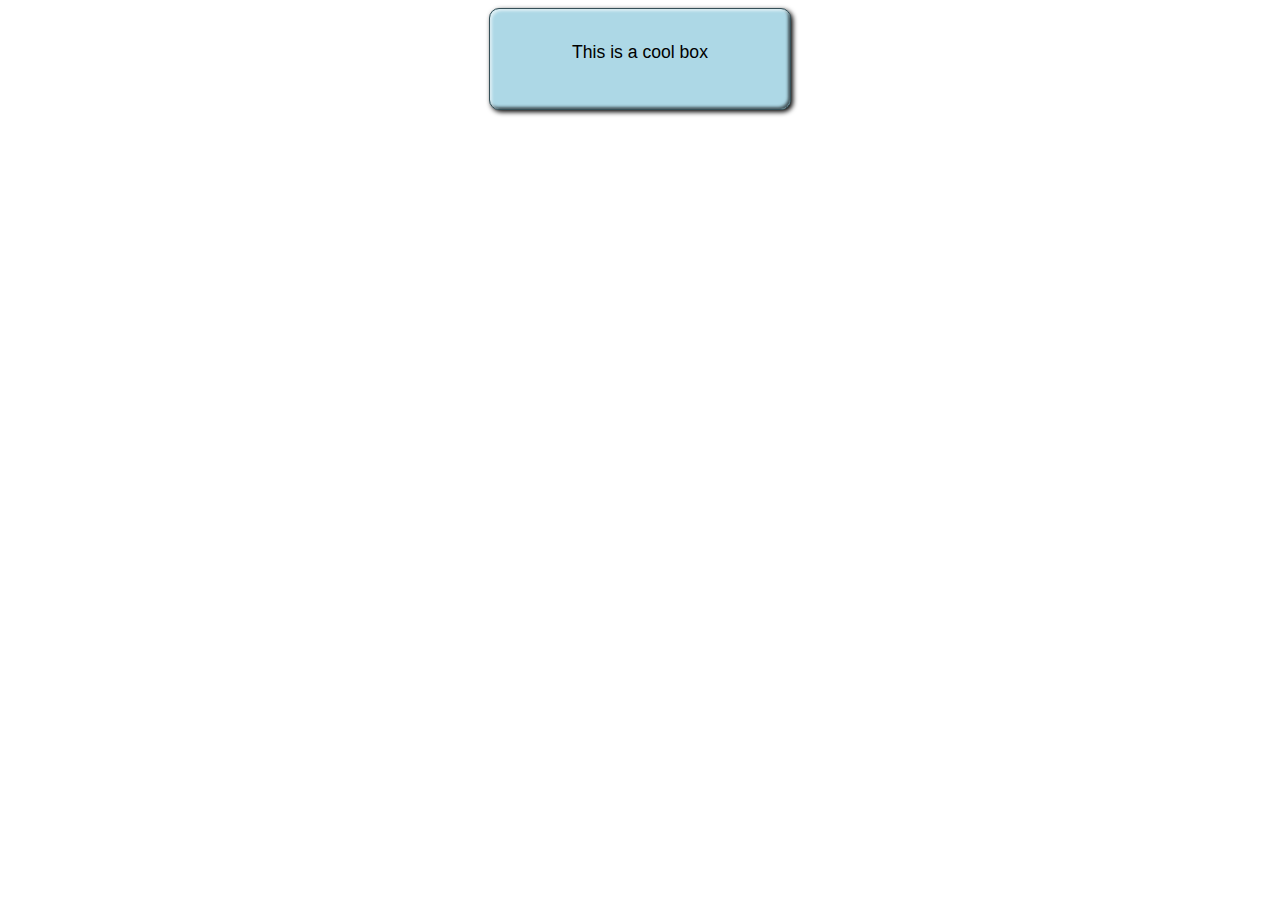
<file: cool-information-box/index.html>
<!DOCTYPE html>
<html lang="en-US">
  <head>
    <meta charset="utf-8">
    <meta name="viewport" content="width=device-width">
    <title>Cool box</title>
    <link rel="stylesheet" href="style.css">
  </head>
  <body>
      <div>This is a cool box</div>
  </body>
</html>
</file>
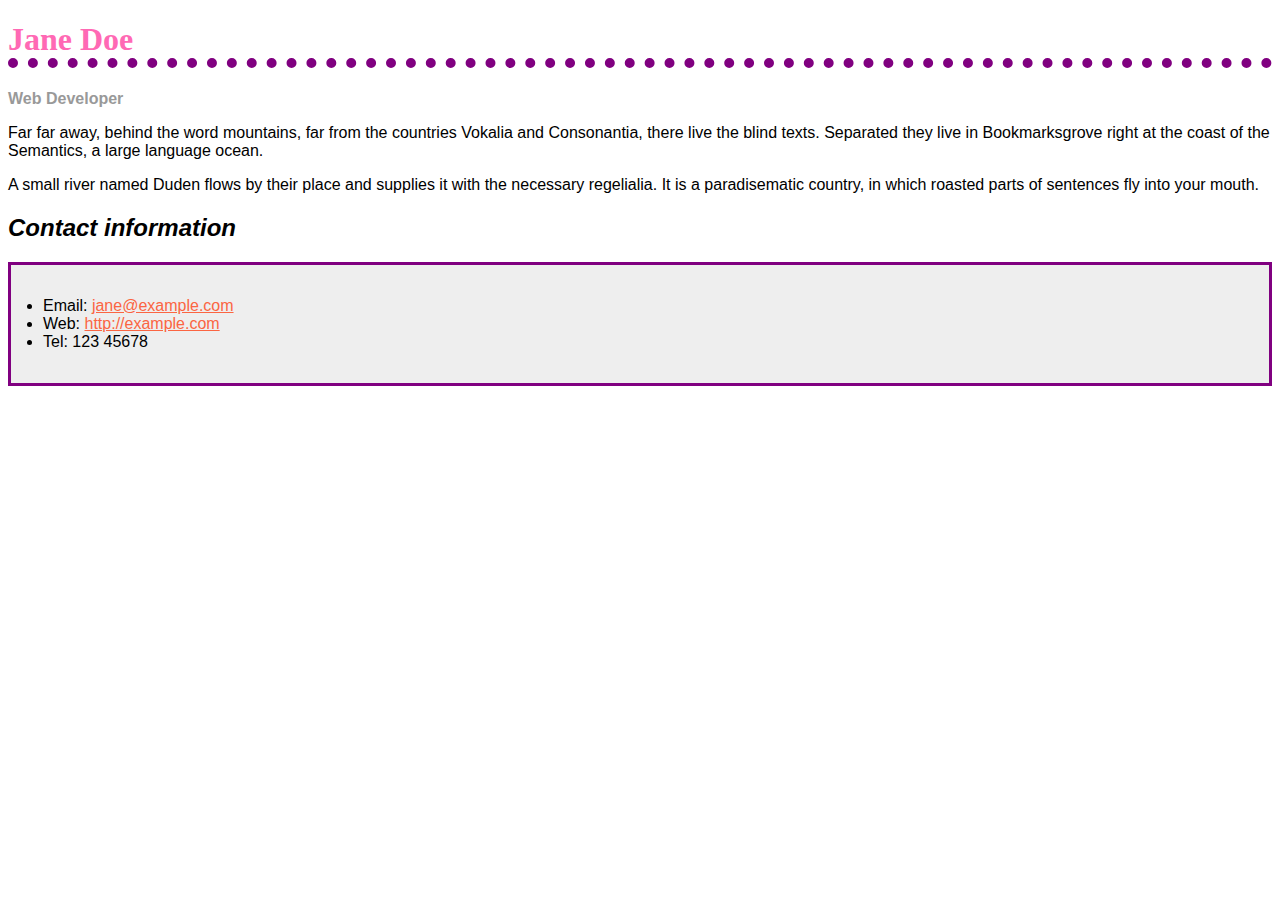
<file: CSS Building Blocks/index.html>
<!DOCTYPE html>
<html lang="en">
<head>
  <meta charset="UTF-8">
  <meta name="viewport" content="width=device-width, initial-scale=1.0">
  <link rel="stylesheet" href="styles.css">
  <title>Document</title>
</head>
<body>
  <h1>Jane Doe</h1>
<div class="job-title">Web Developer</div>
<p>Far far away, behind the word mountains, far from the countries Vokalia and Consonantia, there live the blind texts. Separated they live in Bookmarksgrove right at the coast of the Semantics, a large language ocean.</p>

<p>A small river named Duden flows by their place and supplies it with the necessary regelialia. It is a paradisematic country, in which roasted parts of sentences fly into your mouth. </p>

<h2>Contact information</h2>
<ul>
  <li>Email: <a href="mailto:jane@example.com">jane@example.com</a></li>
  <li>Web: <a href="http://example.com">http://example.com</a></li>
  <li>Tel: 123 45678</li>
</ul>
</body>
</html>
</file>
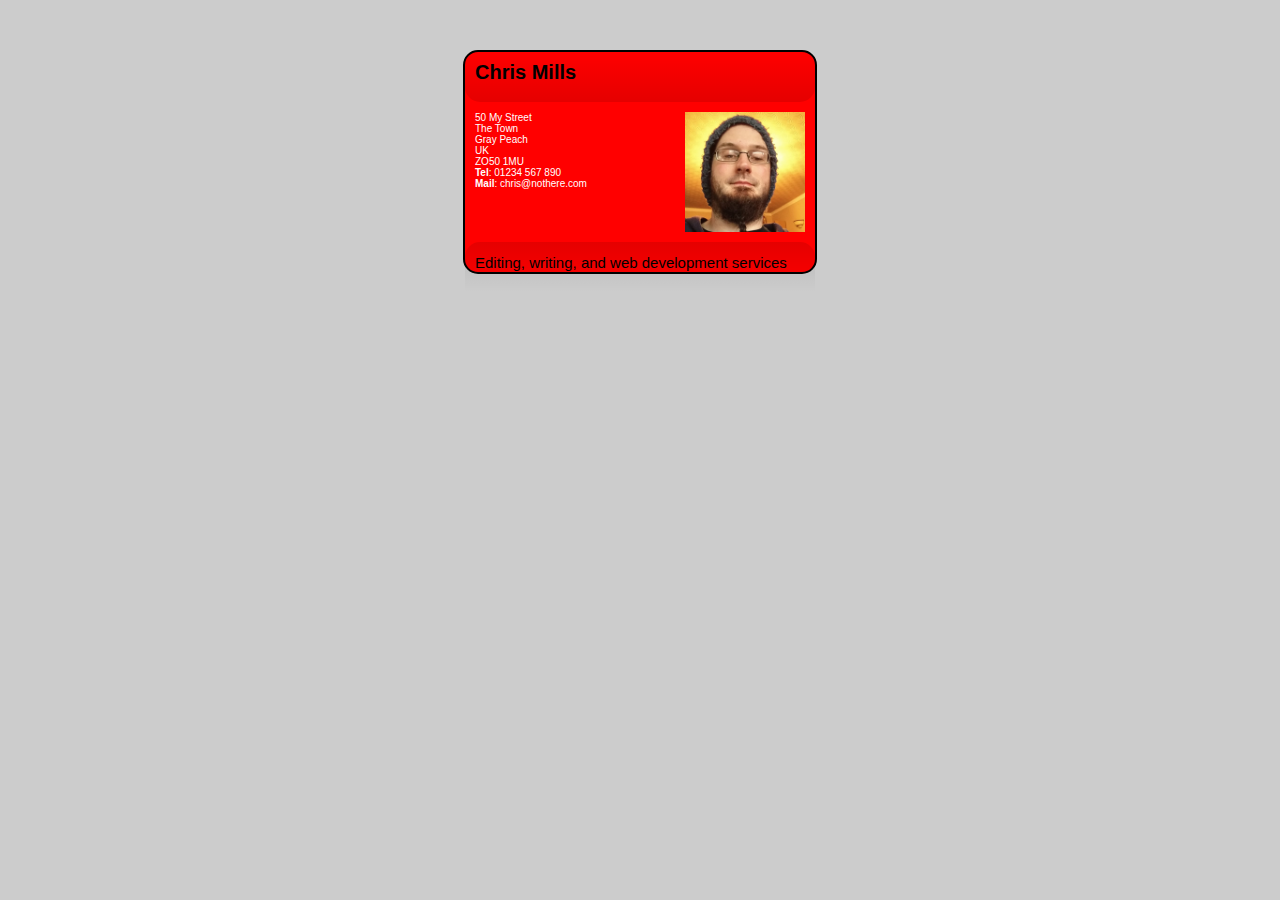
<file: fundamental-css-comprehension/index.html>
<!DOCTYPE html>
<html lang="en-US">
  <head>
    <meta charset="utf-8">
    <meta name="viewport" content="width=device-width">
    <title>Fundamental CSS comprehension</title>
    <link rel="stylesheet" href="styles.css">
  </head>
  <body>

  <section class="card">
    <header>
      <h2>Chris Mills</h2>
    </header>
    <article>
      <img src="chris.jpg" alt="A picture of Chris - a man with glasses, a beard, and a silly wooly hat">
      <p>50 My Street<br>
         The Town<br>
         Gray Peach<br>
         UK<br>
         ZO50 1MU<br>
        <strong>Tel</strong>: 01234 567 890<br>
        <strong>Mail</strong>: chris@nothere.com</p>
    </article>
    <footer>
      <p>Editing, writing, and web development services</p>
    </footer>
  </section>

  </body>
</html>
</file>
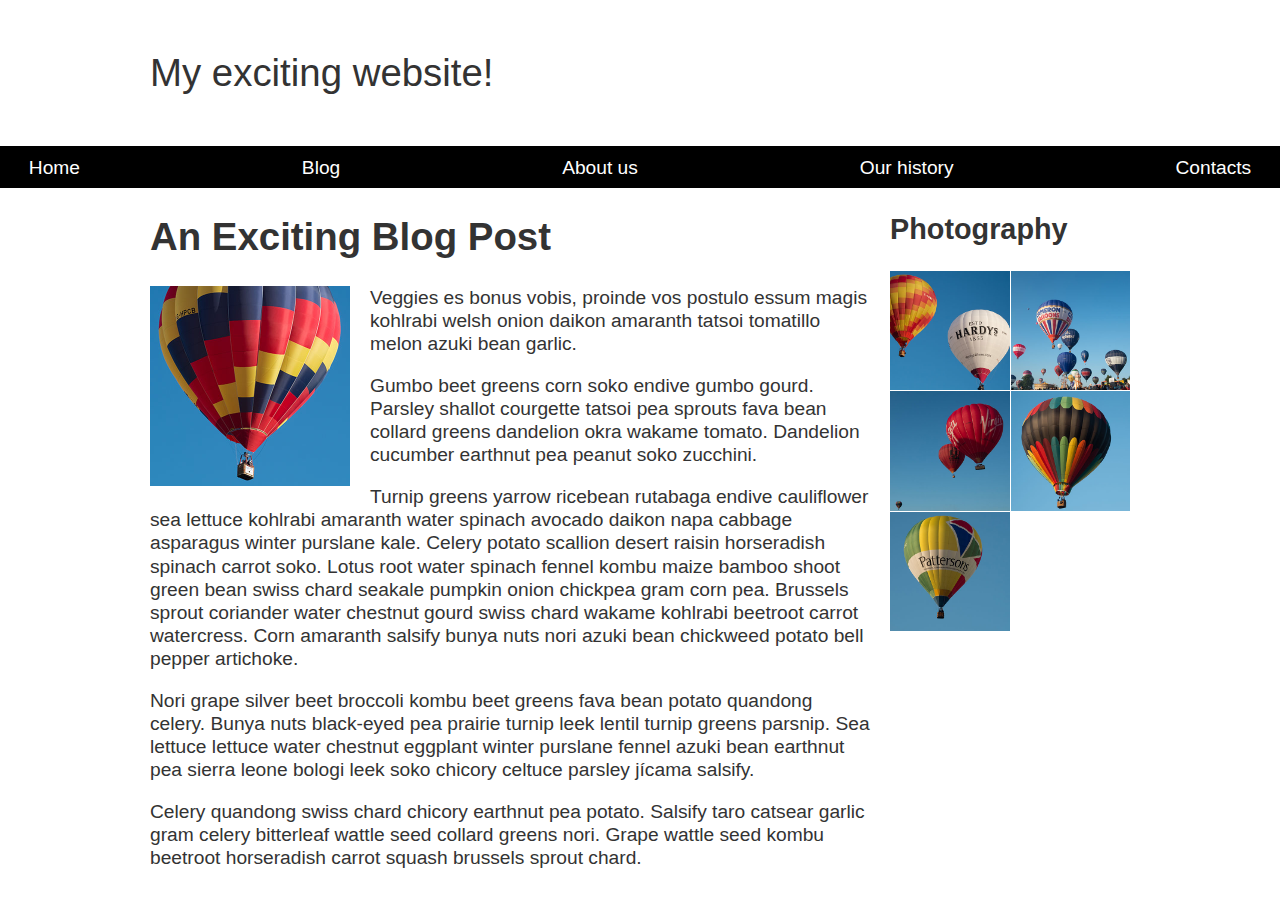
<file: fundamental-layout-comprehension/index.html>
<!DOCTYPE html>
<html lang="en-US">
  <head>
    <meta charset="utf-8">
    <meta name="viewport" content="width=device-width, initial-scale=1">
    <title>Layout Task</title>
    <link href="styles.css" rel="stylesheet" type="text/css">
  </head>

<body>

  <div class="logo">
    My exciting website!
  </div>

  <nav>
    <ul>
      <li>
        <a href="">Home</a>
      </li>
      <li>
        <a href="">Blog</a>
      </li>
      <li>
        <a href="">About us</a>
      </li>
      <li>
        <a href="">Our history</a>
      </li>
      <li>
        <a href="">Contacts</a>
      </li>
    </ul>
  </nav>

  <main class="grid">
    <article>
      <h1>
        An Exciting Blog Post
      </h1>
      <img src="images/balloon-sq6.jpg" alt="placeholder" class="feature">
      <p>Veggies es bonus vobis, proinde vos postulo essum magis kohlrabi welsh onion daikon amaranth tatsoi tomatillo melon
        azuki bean garlic.</p>

      <p>Gumbo beet greens corn soko endive gumbo gourd. Parsley shallot courgette tatsoi pea sprouts fava bean collard greens
        dandelion okra wakame tomato. Dandelion cucumber earthnut pea peanut soko zucchini.</p>

      <p>Turnip greens yarrow ricebean rutabaga endive cauliflower sea lettuce kohlrabi amaranth water spinach avocado daikon
        napa cabbage asparagus winter purslane kale. Celery potato scallion desert raisin horseradish spinach carrot soko.
        Lotus root water spinach fennel kombu maize bamboo shoot green bean swiss chard seakale pumpkin onion chickpea gram
        corn pea. Brussels sprout coriander water chestnut gourd swiss chard wakame kohlrabi beetroot carrot watercress.
        Corn amaranth salsify bunya nuts nori azuki bean chickweed potato bell pepper artichoke.</p>

      <p>Nori grape silver beet broccoli kombu beet greens fava bean potato quandong celery. Bunya nuts black-eyed pea prairie
        turnip leek lentil turnip greens parsnip. Sea lettuce lettuce water chestnut eggplant winter purslane fennel azuki
        bean earthnut pea sierra leone bologi leek soko chicory celtuce parsley jícama salsify.</p>

      <p>Celery quandong swiss chard chicory earthnut pea potato. Salsify taro catsear garlic gram celery bitterleaf wattle
        seed collard greens nori. Grape wattle seed kombu beetroot horseradish carrot squash brussels sprout chard.</p>

    </article>

    <aside>
      <h2>
        Photography
      </h2>
      <ul class="photos">
        <li>
          <img src="images/balloon-sq1.jpg" alt="placeholder">
        </li>
        <li>
          <img src="images/balloon-sq2.jpg" alt="placeholder">
        </li>
        <li>
          <img src="images/balloon-sq3.jpg" alt="placeholder">
        </li>
        <li>
          <img src="images/balloon-sq4.jpg" alt="placeholder">
        </li>
        <li>
          <img src="images/balloon-sq5.jpg" alt="placeholder">
        </li>
      </ul>

    </aside>
  </main>

</body>

</html>
</file>
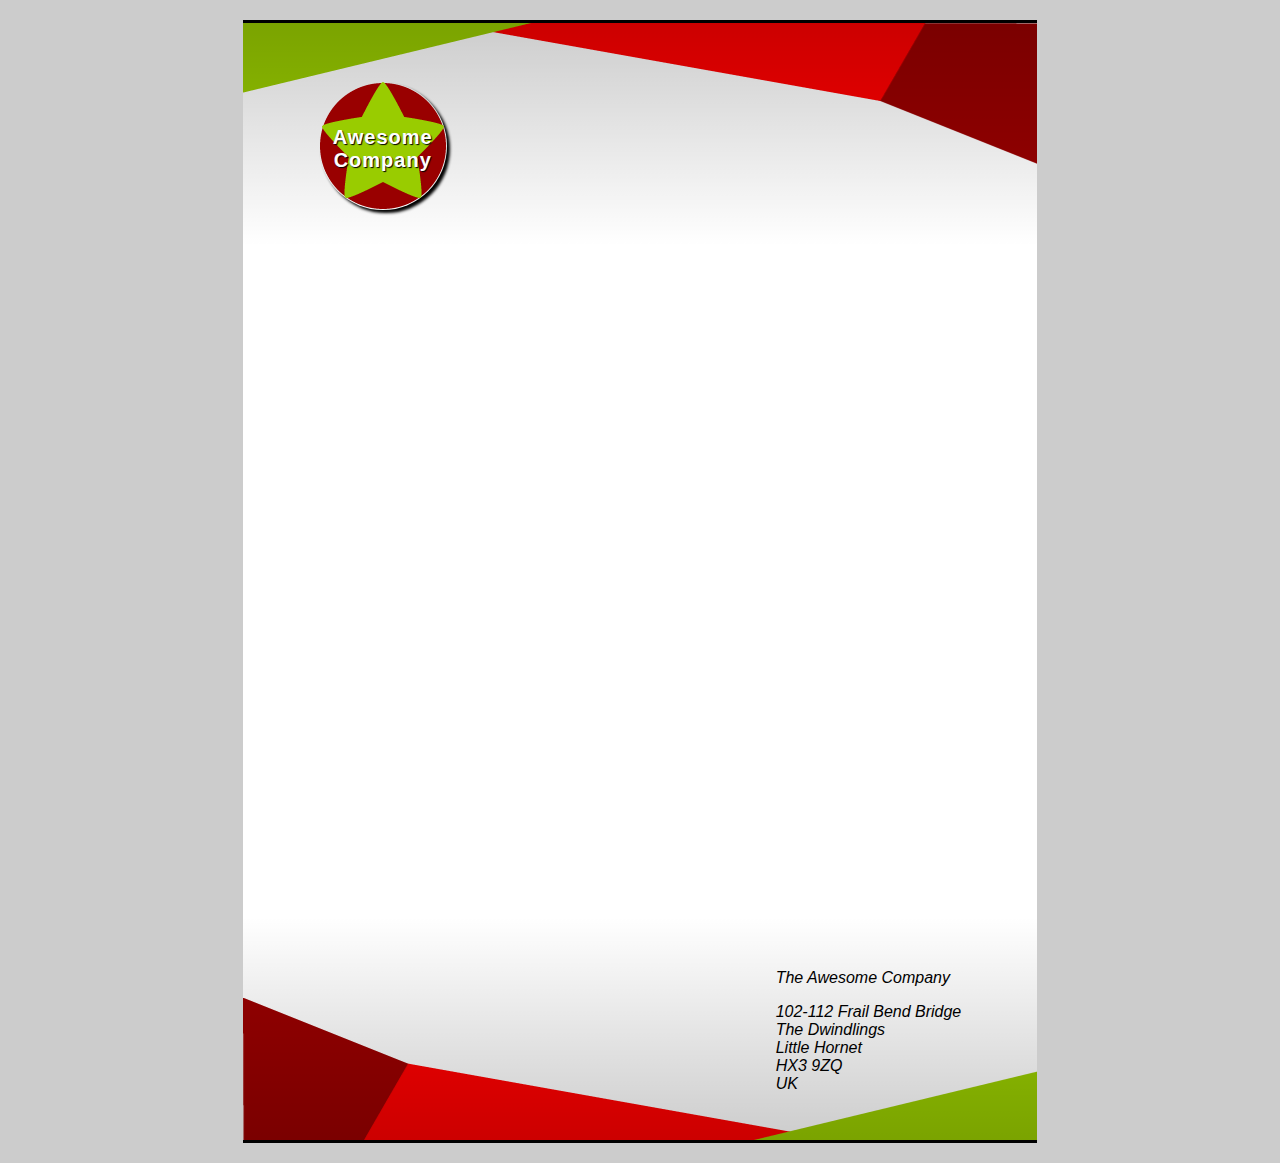
<file: letterheaded-paper/index.html>
<!DOCTYPE html>
<html lang="en-US">
  <head>
    <meta charset="utf-8">
    <meta name="viewport" content="width=device-width">
    <title>Fancy letterheaded paper</title>
    <link rel="stylesheet" href="style.css">
  </head>
  <body>

    <article>
      <h1>Awesome<br>Company</h1>

      <address>
        <p>The Awesome Company</p>
        <p>102-112 Frail Bend Bridge<br>
        The Dwindlings<br>
        Little Hornet<br>
        HX3 9ZQ<br>
        UK</p>
      </address>
    </article>
  </body>
</html>
</file>
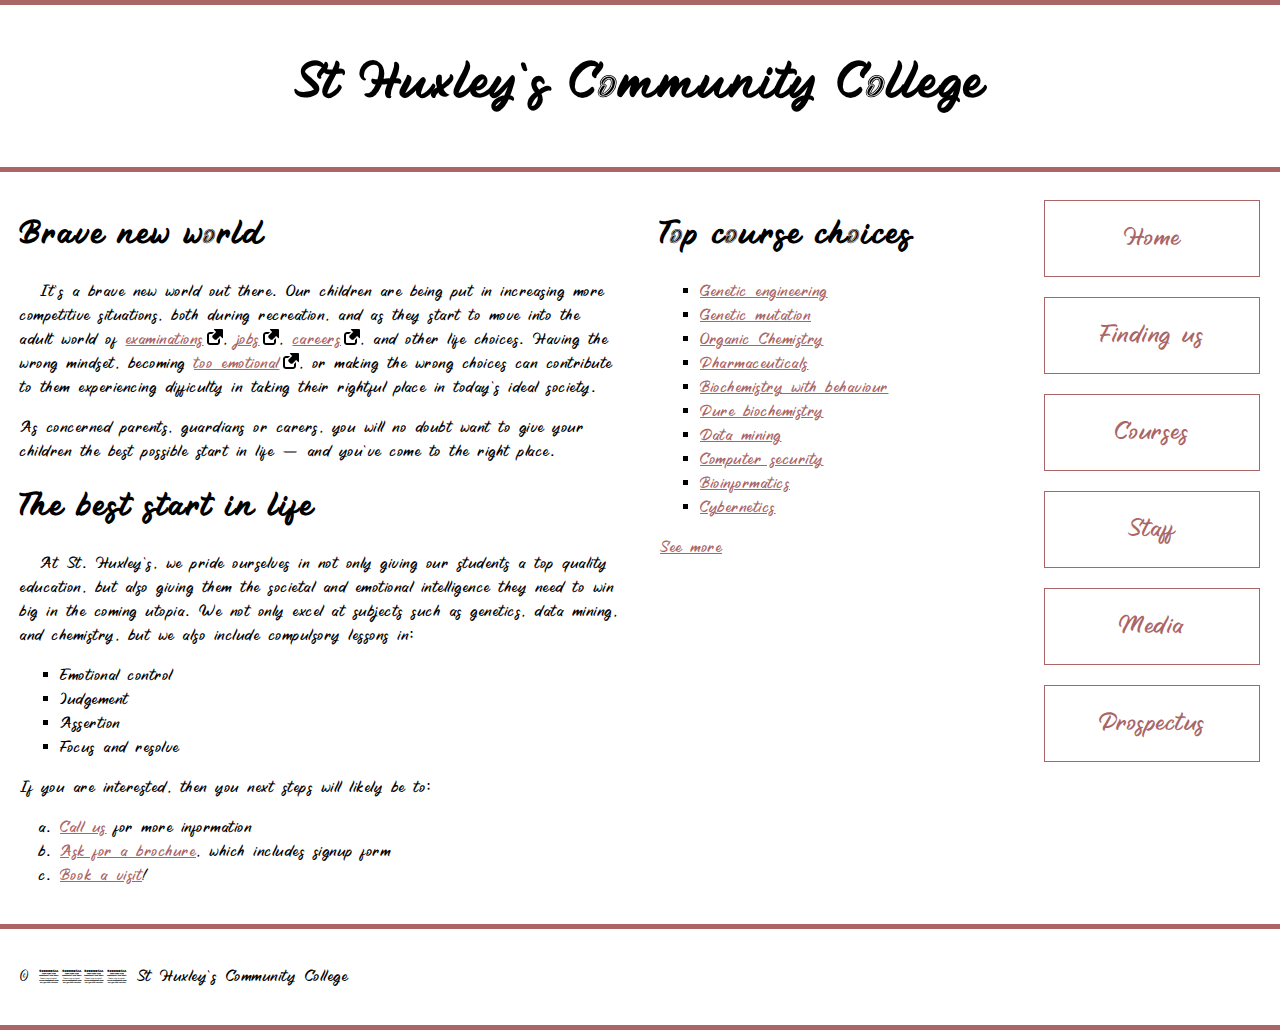
<file: typesetting-a-homepage/index.html>
<!DOCTYPE html>
<html lang="en-US">
  <head>
    <meta charset="utf-8">
    <meta name="viewport" content="width=device-width">
    <title>St Huxley's Community College</title>
    <link href="style.css" type="text/css" rel="stylesheet">
    <link rel="preconnect" href="https://fonts.googleapis.com">
<link rel="preconnect" href="https://fonts.gstatic.com" crossorigin>
<link href="https://fonts.googleapis.com/css2?family=Jacquard+24&display=swap" rel="stylesheet">
  </head>
  <body>

  <header>
    <h1>St Huxley's Community College</h1>
  </header>

  <section>
      <h2>Brave new world</h2>

      <p>It's a brave new world out there. Our children are being put in increasing more competitive situations, both during recreation, and as they start to move into the adult world of <a href="https://en.wikipedia.org/wiki/Examination">examinations</a>, <a href="https://en.wikipedia.org/wiki/Jobs">jobs</a>, <a href="https://en.wikipedia.org/wiki/Career">careers</a>, and other life choices. Having the wrong mindset, becoming <a href="https://en.wikipedia.org/wiki/Emotion">too emotional</a>, or making the wrong choices can contribute to them experiencing difficulty in taking their rightful place in today's ideal society.</p>

      <p>As concerned parents, guardians or carers, you will no doubt want to give your children the best possible start in life — and you've come to the right place.</p>

      <h2>The best start in life</h2>

      <p>At St. Huxley's, we pride ourselves in not only giving our students a top quality education, but also giving them the societal and emotional intelligence they need to win big in the coming utopia. We not only excel at subjects such as genetics, data mining, and chemistry, but we also include compulsory lessons in:</p>

      <ul>
        <li>Emotional control</li>
        <li>Judgement</li>
        <li>Assertion</li>
        <li>Focus and resolve</li>
      </ul>

      <p>If you are interested, then you next steps will likely be to:</p>
      
      <ol>
        <li><a href="#">Call us</a> for more information</li>
        <li><a href="#">Ask for a brochure</a>, which includes signup form</li>
        <li><a href="#">Book a visit</a>!</li>
      </ol>
  </section>

  <aside>

    <h2>Top course choices</h2>

    <ul>
      <li><a href="#">Genetic engineering</a></li>
      <li><a href="#">Genetic mutation</a></li>
      <li><a href="#">Organic Chemistry</a></li>
      <li><a href="#">Pharmaceuticals</a></li>
      <li><a href="#">Biochemistry with behaviour</a></li>
      <li><a href="#">Pure biochemistry</a></li>
      <li><a href="#">Data mining</a></li>
      <li><a href="#">Computer security</a></li>
      <li><a href="#">Bioinformatics</a></li>
      <li><a href="#">Cybernetics</a></li>
    </ul>

    <p><a href="#">See more</a></p>

  </aside>

  <nav>

    <ul>
      <li><a href="#">Home</a></li>
      <li><a href="#">Finding us</a></li>
      <li><a href="#">Courses</a></li>
      <li><a href="#">Staff</a></li>
      <li><a href="#">Media</a></li>
      <li><a href="#">Prospectus</a></li>
    </ul>

  </nav>

  <footer>

    <p>&copy; 2016 St Huxley's Community College</p>

  </footer>

  </body>
</html>
</file>
<file: cool-information-box/style.css>
html {
  font-family: sans-serif;
}

/* Your CSS below here */

div{
  width: 300px;
  height: 100px;
  margin: auto;
  line-height: 5;
  text-align:center;
  font-size: 1.1rem;
  background-color: #add8e6;
  color: black;
  border-radius: 10px;
  border: 1px solid #355058;
  background-image: linear-gradient(to top left,
  rgba(0,0,0,0.2),        
  rgba(0,0,0,0.2) 30%,
  rgba(0,0,0,0),
  );
  box-shadow: inset 2px 2px 3px rgba(255, 255, 255, 0.6),
    inset -2px -2px 3px rgba(0, 0, 0, 0.6), 2px 2px 5px black;


}
</file>
<file: CSS Building Blocks/styles.css>
body {
  font-family: Arial, Helvetica, sans-serif;

}

h1 {
  color: hotpink;
  font-size: 2em;
  font-family: Georgia, 'Times New Roman', Times, serif;
  border-bottom: 10px dotted purple;
  
}

h2 {
  font-size: 1.5em;
  font-style: italic;
}

.job-title {
  color: #999999;
  font-weight: bold;
}
ul {
  background-color: #eeeeee;
  border: solid purple;
  padding: 2em;
}

a:link, a:visited {
  color: #fb6542;
}

a:hover {
  text-decoration: none;
  color: green;
}
</file>
<file: fundamental-css-comprehension/styles.css>
/* General styles - put these straight into your stylesheet */

body {
  margin: 0;
}

html {
  font-family: 'Helvetica neue', Arial, 'sans serif';
  font-size: 10px;
  background-color: #ccc;
}

/* Selectors to be matched up with rulesets */

/* Rulesets to be matched up with selectors */

.card {
  width: 35em;
  height: 22em;
  margin: 5em auto;
  background-color: red;
  border: 0.2em solid black;
  border-radius: 1.5em;
}
.card header, .card footer {
  height: 3em;
  padding: 1em;
}
.card h2, .card p {
  margin: 0;
}
.card footer {
  background-image: linear-gradient(to bottom,rgba(0,0,0,0.1), rgba(0,0,0,0));
  border-radius: 1.5em 1.5em 0 0;
  
}

.card header {
  background-image: linear-gradient(to bottom,rgba(0,0,0,0), rgba(0,0,0,0.1));
  border-radius: 0 0 1.5em 1.5em;

}

.card article img {
  max-height: 100%;
  float: right;
}
.card article{
  height: 12em;
  padding: 1em;
  color: white;
}

.card h2 {
  font-size: 2em;
  line-height: 1em;
}
.card footer p {
  font-size: 1.5em;
  line-height: 1.5em;
}
</file>
<file: fundamental-layout-comprehension/styles.css>
body {
    background-color: #fff;
    color: #333;
    margin: 0;
    font: 1.2em / 1.2 Arial, Helvetica, sans-serif;
  }

  img {
      max-width: 100%;
      display: block;
  }
  
  .logo {
    font-size: 200%;
    padding: 50px 20px;
    margin: 0 auto;
    max-width: 980px;
  }
  
  .grid {
    margin: 0 auto;
    padding: 0 20px;
    max-width: 980px;
    display: grid;
    grid-template-columns: 3fr 1fr;
    gap: 20px;
  }
  
  nav {
    background-color: #000;
    padding: .5em;
    top: 0;
    position: sticky;
  }
  
  nav ul {
    margin: 0;
    padding: 0;
    list-style: none;
    display: flex;
    justify-content: space-between;
  }
  
  nav a {
    color: #fff;
    text-decoration: none;
    padding: .5em 1em;
  }
  
  .photos {
    list-style: none;
    margin: 0;
    padding: 0;
    display: grid;
    gap: 1px;
    grid-template-columns: 1fr 1fr;
  }

  .feature {
      width: 200px;
      float: left;
      margin: 0 20px 20px 0;
  }
</file>
<file: letterheaded-paper/style.css>
* {
  box-sizing: border-box;
}

html {
  font-family: sans-serif;
}

body {
  margin: 0;
  background: #ccc;
}

article {
  width: 210mm;
  height: 297mm;
  margin: 20px auto;
  position: relative;
}

address {
  position: absolute;
  bottom: 8mm;
  right: 20mm;
}

h1 {
  position: absolute;
  top: 12mm;
  left: 20mm;
  width: 128px;
  height: 128px;
  font-size: 20px;
  letter-spacing: 1px;
  text-align: center;
  padding: 44px 0;
  color: white;
  text-shadow: 1px 1px 1px black;
  background-image: url("logo.png");
  box-shadow: 3px 3px 3px black;
  border-radius: 64px;
}

/* Your CSS below here */

article {
  background: url("top-image.png") no-repeat left top;
  background: linear-gradient(to bottom, rgba(0,0,0,0.2), rgba(0,0,0,0) 20%, rgba(0,0,0,0) 80%, rgba(0,0,0,0.2)),
              url("top-image.png") no-repeat left top,
              url("bottom-image.png") no-repeat left bottom;
  background-color: white;
  border-top: solid black;
  border-bottom: solid black;
  
  
}
</file>
<file: typesetting-a-homepage/style.css>
/* General setup */

* {
  box-sizing: border-box;
}

body {
  margin: 0 auto;
  min-width: 1000px;
  max-width: 1400px;
}

/* Layout */

section {
  float: left;
  width: 50%;
}

aside {
  float: left;
  width: 30%;
}

nav {
  float: left;
  width: 20%;
}

footer {
  clear: both;
}

header, section, aside, nav, footer {
  padding: 20px;
}

/* header and footer */

header, footer {
  border-top: 5px solid #a66;
  border-bottom: 5px solid #a66;
}

/* WRITE YOUR CODE BELOW HERE */



@font-face {
    font-family: 'BrightDiamond';
    src: url('fonts/BrightDiamondPersonalUseOnl-OV2Ze.otf') format('truetype');
    font-weight: normal;
    font-style: normal;
}

@font-face {
    font-family: 'BrightDiamondScript';
    src: url('fonts/BrightDiamondScriptPersonal-ZV4KB.otf') format('truetype');
    font-weight: normal;
    font-style: normal;
}


html {
  font-family: BrightDiamond, serif;
  font-size: 10px;
}

h1, h2 {
  font-family: BrightDiamondScript, sans-serif;
  letter-spacing: 2px;
}

h1 {
  font-size: 5rem;
  text-align: center;
}

h2 {
  font-size: 3.2rem;
}

section h2 + p {
  text-indent: 20px;
}

p, li {
  font-size: 1.6rem;
  line-height: 1.5;
  letter-spacing: 0.5px;
  word-spacing: 3px;
}


a {
  outline: none;
}

a[href*="http"] {
  padding-right: 19px;
  background: url(external-link-52.png) no-repeat 100% 0;
  background-size: 16px 16px;
}

a:link, a:visited {
  color: #a66;
}

a:focus, a:hover {
  text-decoration: none;
}

a:active {
  color: transparent;
  text-shadow: 0px 0px 1px #f00,
               0px 0px 2px #f00,
               0px 0px 3px black,
               0px 0px 4px black;
}

ul, ol {
  margin: 1.6rem 0;
}

ul {
  list-style-type: square;
}

ol {
  list-style-type: lower-latin;
}

nav ul {
  padding-left: 0;
  margin-top: 0.8rem;
}

nav li {
  list-style-type: none;
  margin-bottom: 2rem;
}

nav li a {
  text-decoration: none;
  display: inline-block;
  width: 100%;
  line-height: 3;
  text-align: center;
  font-size: 2.5rem;
  border: 1px solid #a66;
}

nav li a:focus, nav li a:hover {
  color: white;
  background: #a66;
}

nav li a:active {
  color: white;
  background: black;
}
</file>
